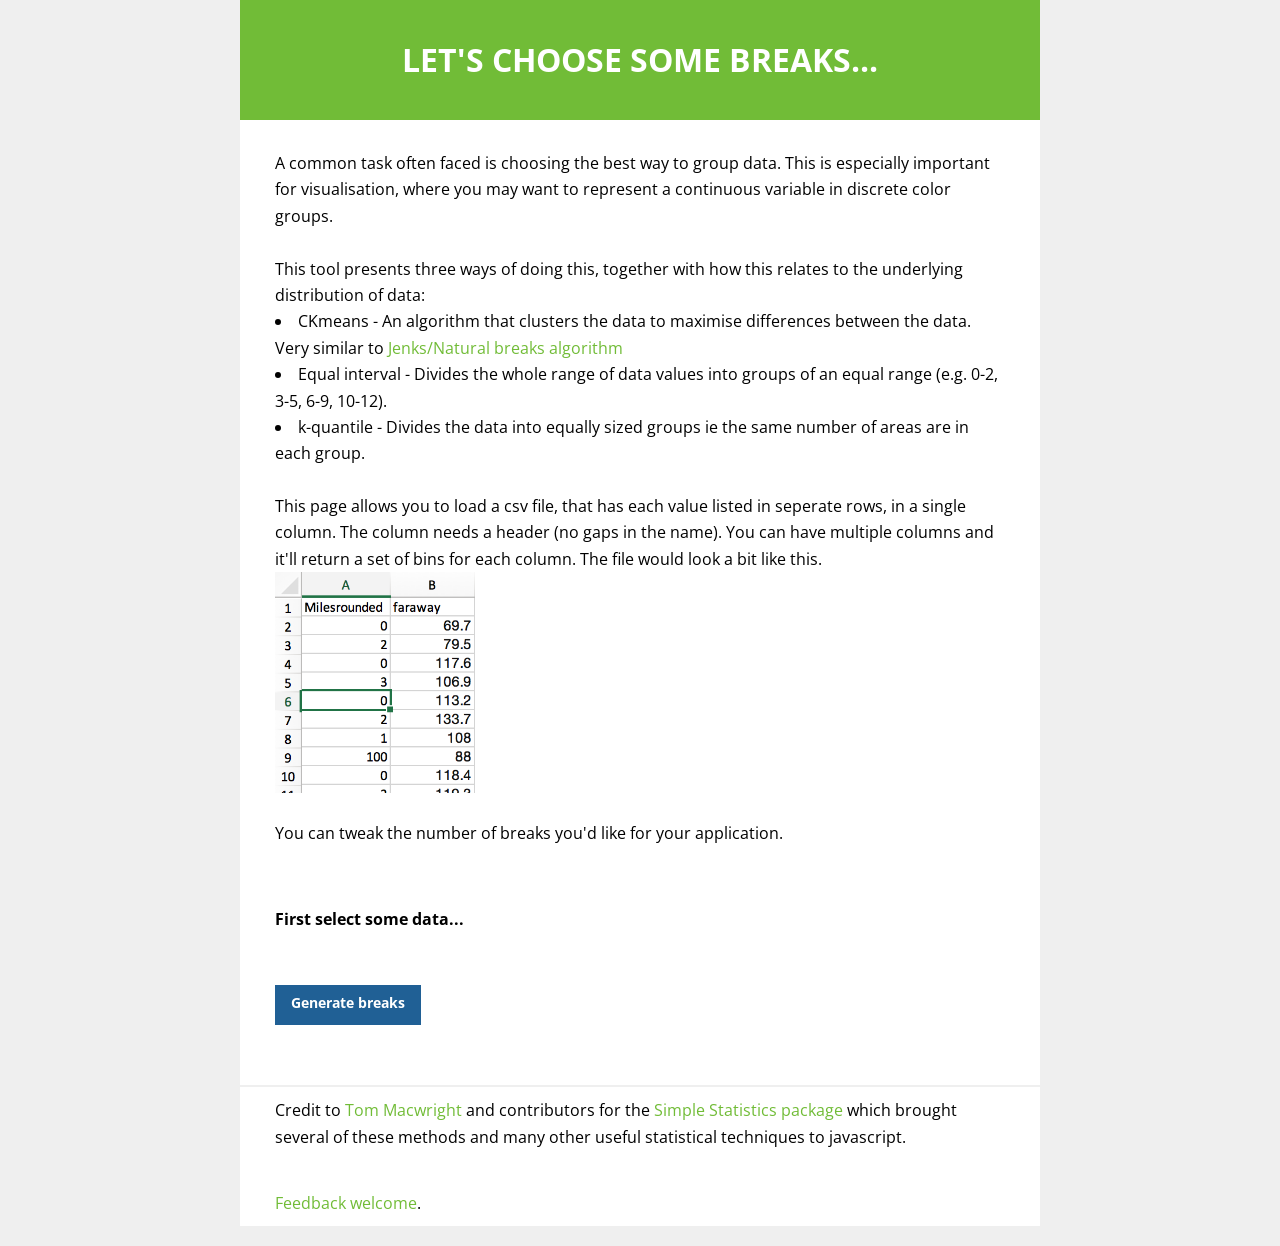
<file: jenks/index.html>
<!DOCTYPE html PUBLIC "-//W3C//DTD XHTML 1.0 Strict//EN" "http://www.w3.org/TR/xhtml1/DTD/xhtml1-strict.dtd">
<html xmlns="http://www.w3.org/1999/xhtml">
<head>
    <meta http-equiv="Content-Type" content="text/html; charset=utf-8" />
    <meta name="viewport" content="width=device-width"/>

    <!-- For development, pass document through inliner -->
    <link href='https://fonts.googleapis.com/css?family=Open+Sans:400,300,600,700,800' rel='stylesheet' type='text/css'>


    <style type="text/css">

		  *{
			margin:0;
			padding:0;
			-webkit-box-sizing:border-box;
			-moz-box-sizing:border-box;
			box-sizing:border-box;
		  }
		  body,html{
			display:inline-block;
			width:100%;
			font-family: OpenSans, Arial, sans-serif
		  }

		  #title {
			font-size:30px;
			font-weight:200;
		  }


* {
  margin: 0;
  padding: 0;
  font-size: 100%;
  font-family: "Open Sans", "Helvetica Neue", "Helvetica", Helvetica, Arial, sans-serif;
  line-height: 1.65; }

img {
  max-width: 100%;
  margin: 0;
  display: block; }

body,
.body-wrap {
  width: 100% !important;
  height: 100%;
  background: #efefef;
  -webkit-font-smoothing: antialiased;
  -webkit-text-size-adjust: none; }

a {
  color: #71bc37;
  text-decoration: none; }

.text-center {
  text-align: center; }

.text-right {
  text-align: right; }

.text-left {
  text-align: left; }

.button {
  display: inline-block;
  color: white;
  background: #71bc37;
  border: solid #71bc37;
  border-width: 10px 20px 8px;
  font-weight: bold;
  border-radius: 4px; }

h1, h2, h3, h4, h5, h6 {
  margin-bottom: 20px;
  line-height: 1.25; }

h1 {
  font-size: 32px; }

h2 {
  font-size: 28px; }

h3 {
  font-size: 24px; }

h4 {
  font-size: 20px; }

h5 {
  font-size: 16px; }

p, ul, ol {
  font-size: 16px;
  font-weight: normal;
  margin-bottom: 20px; }

.container {
  display: block !important;
  clear: both !important;
  margin: 0 auto !important;
  max-width: 800px !important; }
  .container table {
    width: 100% !important;
    border-collapse: collapse; }
  .container .masthead {
    padding: 40px 0;
    background: #71bc37;
    color: white; }
    .container .masthead h1 {
      margin: 0 auto !important;
      max-width: 90%;
      text-transform: uppercase; }
  .container .content {
    background: white;
    padding: 30px 35px; }
    .container .content.footer {
      background: none; }
      .container .content.footer p {
        margin-bottom: 0;
        color: #888;
        text-align: center;
        font-size: 14px; }
      .container .content.footer a {
        color: #888;
        text-decoration: none;
        font-weight: bold; }

        .tick {
          font-family:"Open Sans",Arial, sans-serif;
        }

        .axis path, .axis line {
          stroke: darkgrey;
        }

        .hist.label {
          font-size: 12px;
          font-weight: 600;
          font-family: "Open Sans";
        }

        .tick {
          font-size: 12px;
          font-family: "Open Sans";
        }

        .noshow .y text{
          font-size: 12px;
          fill: none;
        }

        .labelshow .y text {
          font-size: 12px;
          fill: #666;
        }

        .noshow .xlabel {
          font-size: 12px;
          fill: none;
        }

        .labelshow .xlabel {
          font-size: 12px;
          fill: #666;
        }

        .region.label {
          font-weight: 700;
          font-family: "Open Sans";
          fill:#414042;
        }

        .y.axis path {
          stroke-width: 0px !important;
        }

        #vis {
          margin: 0 auto !important;
          max-width: 800px !important;
          background-color:#fff;
          width:100%;
        }

        #varlabel {
          margin-left:8px;
          font-size:18px;
          font-weight:700;
        }

        .breaklabel {
          font-family: "Open Sans";
          font-size:14px;
          font-weight:600;

        }

        #source {
          margin: 0 auto !important;
          max-width: 800px !important;
          background-color:#fff;
          width:100%;
          border-top: 2px #efefef solid;
        }

        #source p {
          font-family: "Open Sans";
          padding: 10px 35px;
        }

        #results {
          margin-top:30px;
          margin-bottom:30px;
        }

        .btn {
            font-family: "Open Sans", Helvetica,Arial,sans-serif;
            font-size: 14px;
            display: inline-block;
            width: auto;
            cursor: pointer;
            padding: 6px 16px 10px 16px;
            border: 0 none;
            text-align: center;
            -webkit-appearance: none;
            transition: background-color 0.25s ease-out;
            text-decoration: none;
            line-height: 24px;
            background-color: #206095;
            color: #fff;
            font-weight: 700;
        }

        input {
          background-color: #fff;
          border: 2px #206095 solid;
          color: #206095;
          padding: 5px 5px;
          text-decoration: none;
          margin: 4px 2px;
          cursor: pointer;
        }

        .labelplay {
          margin-left:10px;
          margin-right:5px;
        }


    </style>
</head>
<body>
<div class="body-wrap">
    <div>
        <div class="container">

            <!-- Message start -->
            <div>
                <div>
                    <div align="center" class="masthead">

                        <h1>Let's choose some breaks...</h1>

                    </div>
                </div>
                <div>
                    <div class="content">
						            A common task often faced is choosing the best way to group data.
                        This is especially important for visualisation, where you may want to represent a continuous variable in discrete color groups.
                        <br><br>
                        This tool presents three ways of doing this, together with how this relates to the underlying distribution of data:
                        <li>CKmeans - An algorithm that clusters the data to maximise differences between the data. Very similar to <a href="https://en.wikipedia.org/wiki/Jenks_natural_breaks_optimization">Jenks/Natural breaks algorithm</a></li>
                        <li>Equal interval - Divides the whole range of data values into groups of an equal range (e.g. 0-2, 3-5, 6-9, 10-12).</li>
                        <li>k-quantile - Divides the data into equally sized groups ie the same number of areas are in each group.</li>
                        <br>
                        This page allows you to load a csv file, that has each value listed in seperate rows, in a single column. The column needs a header (no gaps in the name). You can have multiple columns and it'll return a set of bins for each column. The file would look a bit like this.
                        <img width="200px" src="screenshot.png"></img>
                        <br>
                        You can tweak the number of breaks you'd like for your application.
                    </div>
                </div>
                <div>
                    <div class="content">

                        <div id="jenks"><b>First select some data...</b></div>
                        <div id="selectfile"></div><br>
                        <!-- <div id="orplay"></div><br> -->
                        <div id="numberofbreaks"></div><br>
                        <div id="gobutton">
                          <button class="btn">Generate breaks</button>
                        </div>
                        <div id="results"></div>
                        <div id="jenksvalues"></div>

                    </div>
                </div>
            </div>

        </div>
    </div>
</div>

<div id="vis"></div>
<div id="source">
<p>
    Credit to <a href="https://twitter.com/tmcw">Tom Macwright</a> and contributors for the <a href="https://simplestatistics.org/">Simple Statistics package </a>which brought several of these methods and many other useful statistical techniques to javascript.
</p>
<p><a href="https://twitter.com/fryford">Feedback welcome</a>.</p>
</div>


  <script src="https://cdn.ons.gov.uk/vendor/d3/4.2.7/d3.min.js" type="text/javascript"></script>
  <script src="js/ss2.js"></script>
	<script src="js/script.js"></script>


</body>
</html>
</file>
